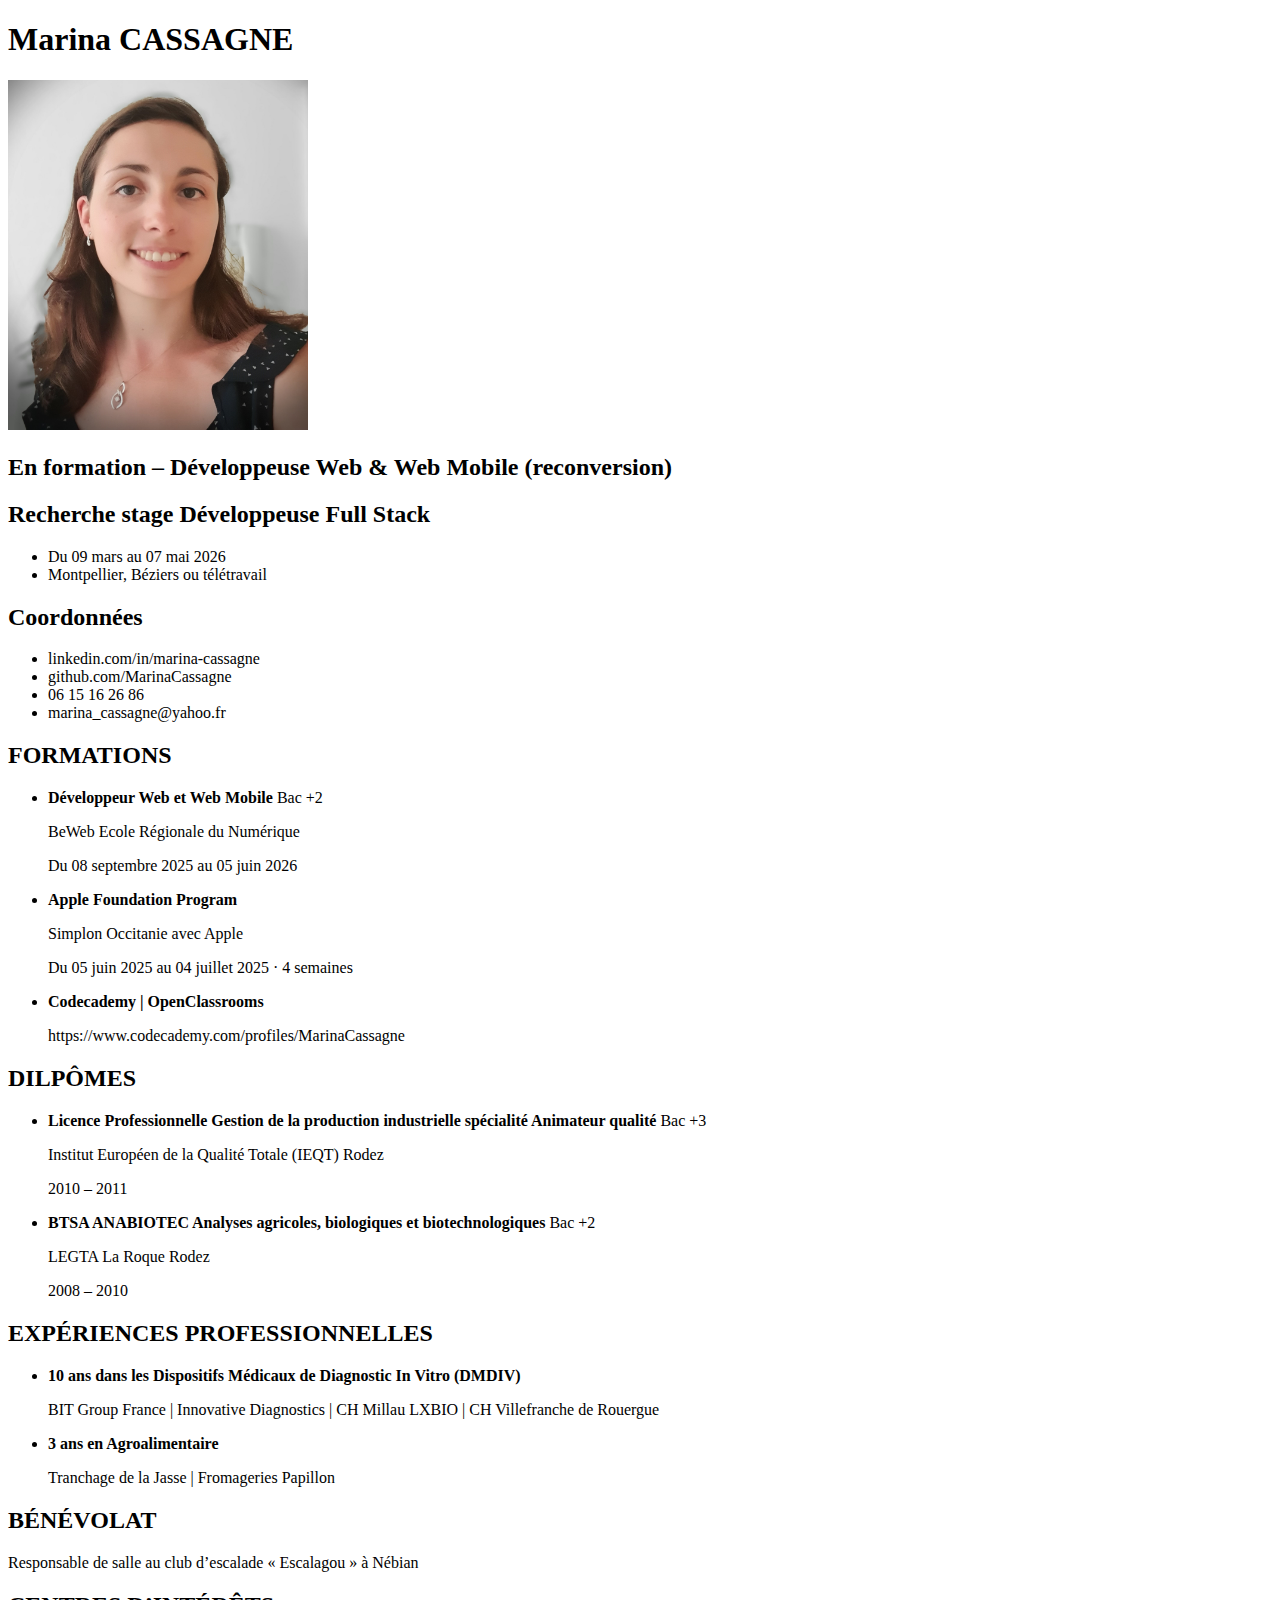
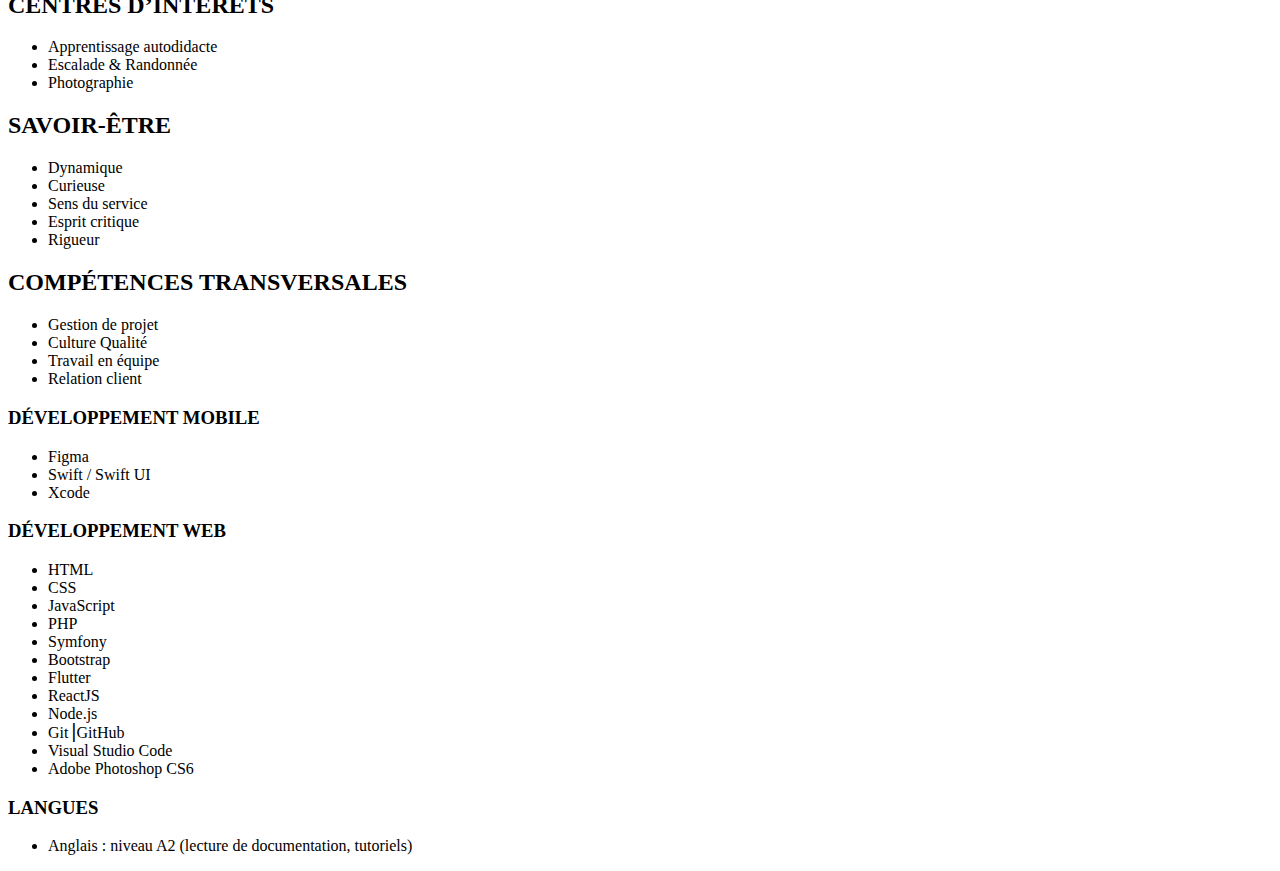
<file: site/index.html>
<!DOCTYPE html>
<html lang="en">

<head>
    <meta charset="UTF-8">
    <meta name="viewport" content="width=device-width, initial-scale=1.0">
    <title>Document</title>
</head>

<body>
    <header>

        <h1><b>Marina CASSAGNE</b></h1>
        <img src="PhotoPro.jpg" alt="Photo portrait du CV" height="350" width="300" />

        <section>
            <h2>En formation – Développeuse Web & Web Mobile (reconversion)</h2>
            <h2><b>Recherche stage Développeuse Full Stack</b></h2>
            <ul>
                <li>Du 09 mars au 07 mai 2026</li>
                <li>Montpellier, Béziers ou télétravail</li>
            </ul>
        </section>

        <section>
            <h2>Coordonnées</h2>
            <ul>
                <li>linkedin.com/in/marina-cassagne</li>
                <li>github.com/MarinaCassagne</li>
                <li>06 15 16 26 86</li>
                <li>marina_cassagne@yahoo.fr</li>
            </ul>
        </section>

    </header>

    <section>
        <h2><b>FORMATIONS</b></h2>
        <ul>
            <li><b>Développeur Web et Web Mobile</b> Bac +2</li>
            <p>BeWeb Ecole Régionale du Numérique</p>
            <p>Du 08 septembre 2025 au 05 juin 2026</p>


            <li><b>Apple Foundation Program</b></li>
            <p>Simplon Occitanie avec Apple</p>
            <p>Du 05 juin 2025 au 04 juillet 2025 · 4 semaines</p>

            <li><b>Codecademy | OpenClassrooms</b></li>
            <p>https://www.codecademy.com/profiles/MarinaCassagne</p>
        </ul>
    </section>

    <section>
        <h2><b>DILPÔMES</b></h2>
        <ul>
            <li><b>Licence Professionnelle Gestion de la production industrielle spécialité Animateur qualité</b> Bac +3
            </li>
            <p>Institut Européen de la Qualité Totale (IEQT) Rodez</p>
            <p>2010 – 2011</p>

            <li><b>BTSA ANABIOTEC Analyses agricoles, biologiques et biotechnologiques</b> Bac +2</li>
            <p>LEGTA La Roque Rodez</p>
            <p>2008 – 2010</p>
        </ul>
    </section>

    <section>
        <h2><b>EXPÉRIENCES PROFESSIONNELLES</b></h2>
        <ul>
            <li><b>10 ans dans les Dispositifs Médicaux de Diagnostic In Vitro (DMDIV)</b></li>
            <p>BIT Group France | Innovative Diagnostics | CH Millau LXBIO | CH Villefranche de Rouergue</p>
        </ul>
        
        
        <ul>
            <li><b>3 ans en Agroalimentaire</b></li>
            <p>Tranchage de la Jasse | Fromageries Papillon</p>
        </ul>
        

    </section>

    <section>
        <h2><b>BÉNÉVOLAT</b></h2>
        <p>Responsable de salle au club d’escalade « Escalagou » à Nébian</p>
    </section>

    <section>
        <h2><b>CENTRES D’INTÉRÊTS</b></h2>
        <ul>
            <li>Apprentissage autodidacte</li>
            <li>Escalade & Randonnée</li>
            <li>Photographie</li>
        </ul>
    </section>

    <section>
        <h2><b>SAVOIR-ÊTRE</b></h2>
        <ul>
            <li>Dynamique</li>
            <li>Curieuse</li>
            <li>Sens du service</li>
            <li>Esprit critique</li>
            <li>Rigueur</li>
        </ul>
    </section>

    <section>
        <h2><b>COMPÉTENCES TRANSVERSALES</b></h2>
        <ul>
            <li>Gestion de projet</li>
            <li>Culture Qualité</li>
            <li>Travail en équipe</li>
            <li>Relation client</li>
        </ul>

        <h3>DÉVELOPPEMENT MOBILE</h3>
        <ul>
            <li>Figma</li>
            <li>Swift / Swift UI</li>
            <li>Xcode</li>
        </ul>

        <h3>DÉVELOPPEMENT WEB</h3>
        <ul>
            <li>HTML</li>
            <li>CSS</li>
            <li>JavaScript</li>
            <li>PHP</li>
            <li>Symfony</li>
            <li>Bootstrap</li>
            <li>Flutter</li>
            <li>ReactJS</li>
            <li>Node.js</li>
            <li>Git⎥GitHub</li>
            <li>Visual Studio Code</li>
            <li>Adobe Photoshop CS6</li>
        </ul>

        <h3>LANGUES</h3>
        <ul>
            <li>Anglais : niveau A2 (lecture de documentation, tutoriels)</li>
        </ul>
    </section>

</body>

</html>
</file>
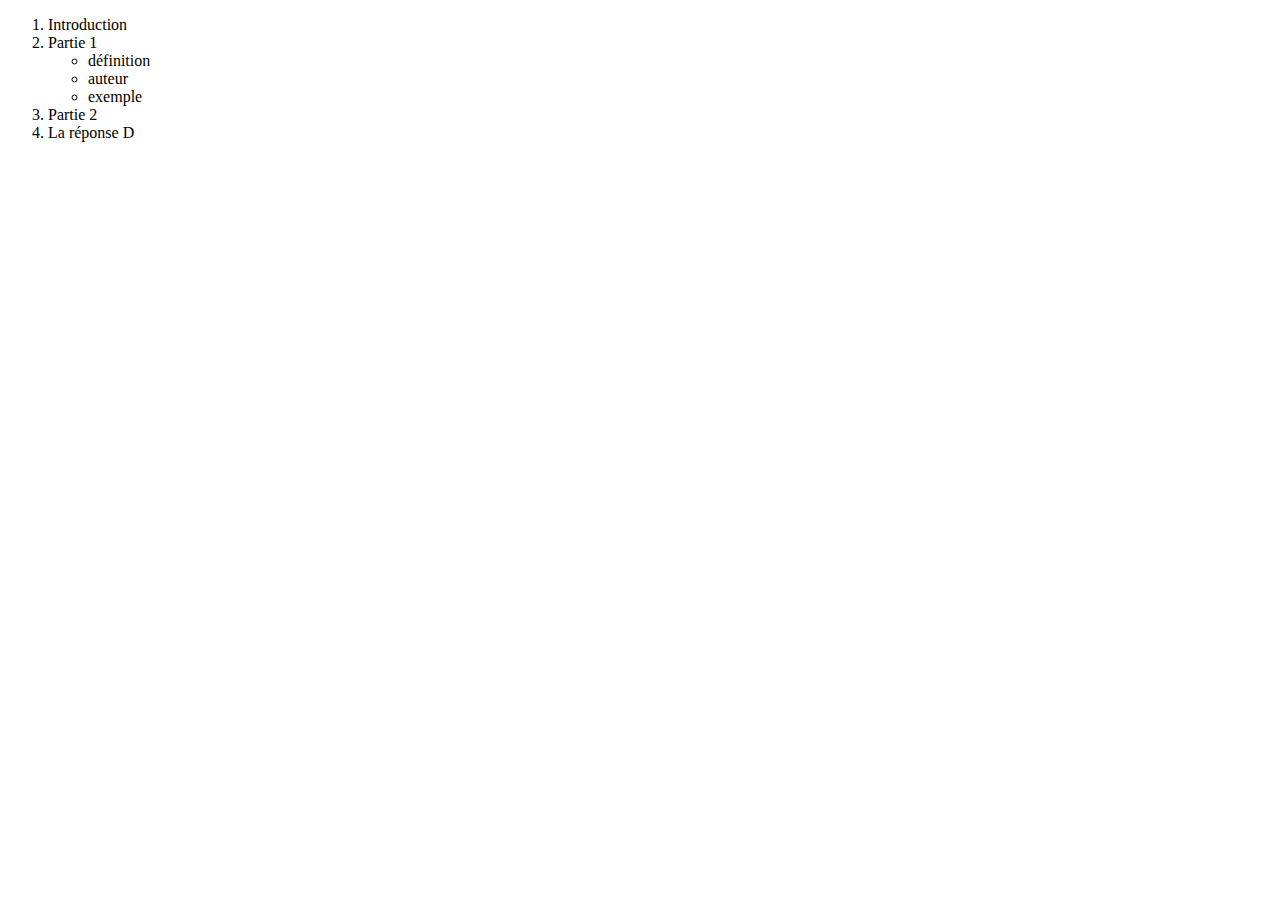
<file: liste.html>
<!DOCTYPE html>
<html lang="en">
<head>
    <meta charset="UTF-8">
    <meta name="viewport" content="width=device-width, initial-scale=1.0">
    <title>Document</title>
</head>

<body>
<ol>
    <li>Introduction</li>
    <li>Partie 1
    <ul>
        <li>définition</li>
        <li>auteur</li>
        <li>exemple</li>
    </ul>
    </li>
    <li>Partie 2</li>
    <li>La réponse D</li>
    
</ol>

    </body>

</html>
</file>
